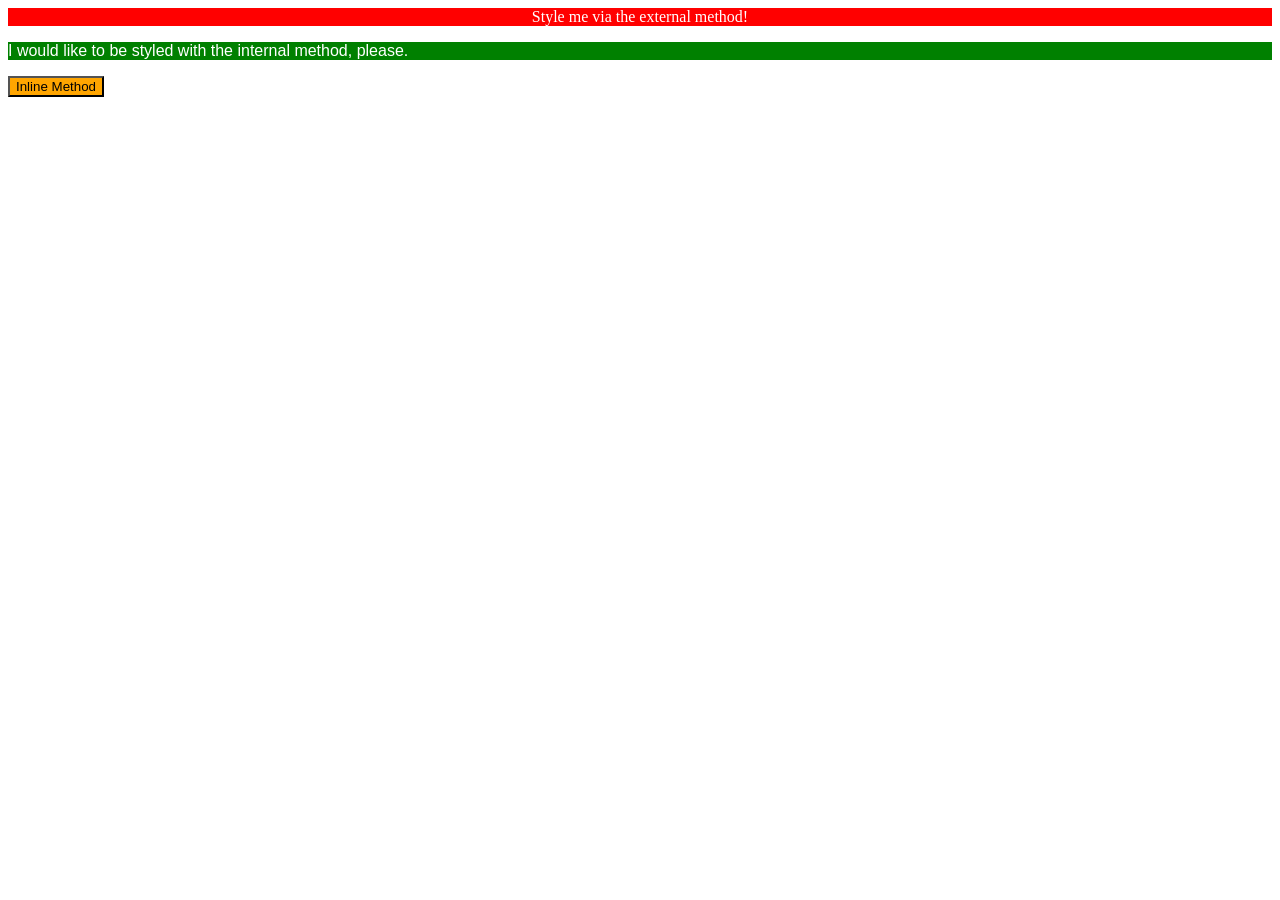
<file: foundations/intro-to-css/01-css-methods/index.html>
<!DOCTYPE html>
<html lang="en">
  <head>
    <style>
        p {background-color: green;
           font: 1em sans-serif;
            font-size: 18;
             color: white;
        } 
    </style>
    <meta charset="UTF-8">
    <meta http-equiv="X-UA-Compatible" content="IE=edge">
    <meta name="viewport" content="width=device-width, initial-scale=1.0">
    <title>Methods for Adding CSS</title>
    <link rel="stylesheet" href="external-style.css">
  </head>
  <body>
    <div>Style me via the external method!</div>
    <p>I would like to be styled with the internal method, please.</p>
    <button style="background-color: orange; font-size: 18;">Inline Method</button>
  </body>
</html>
</file>
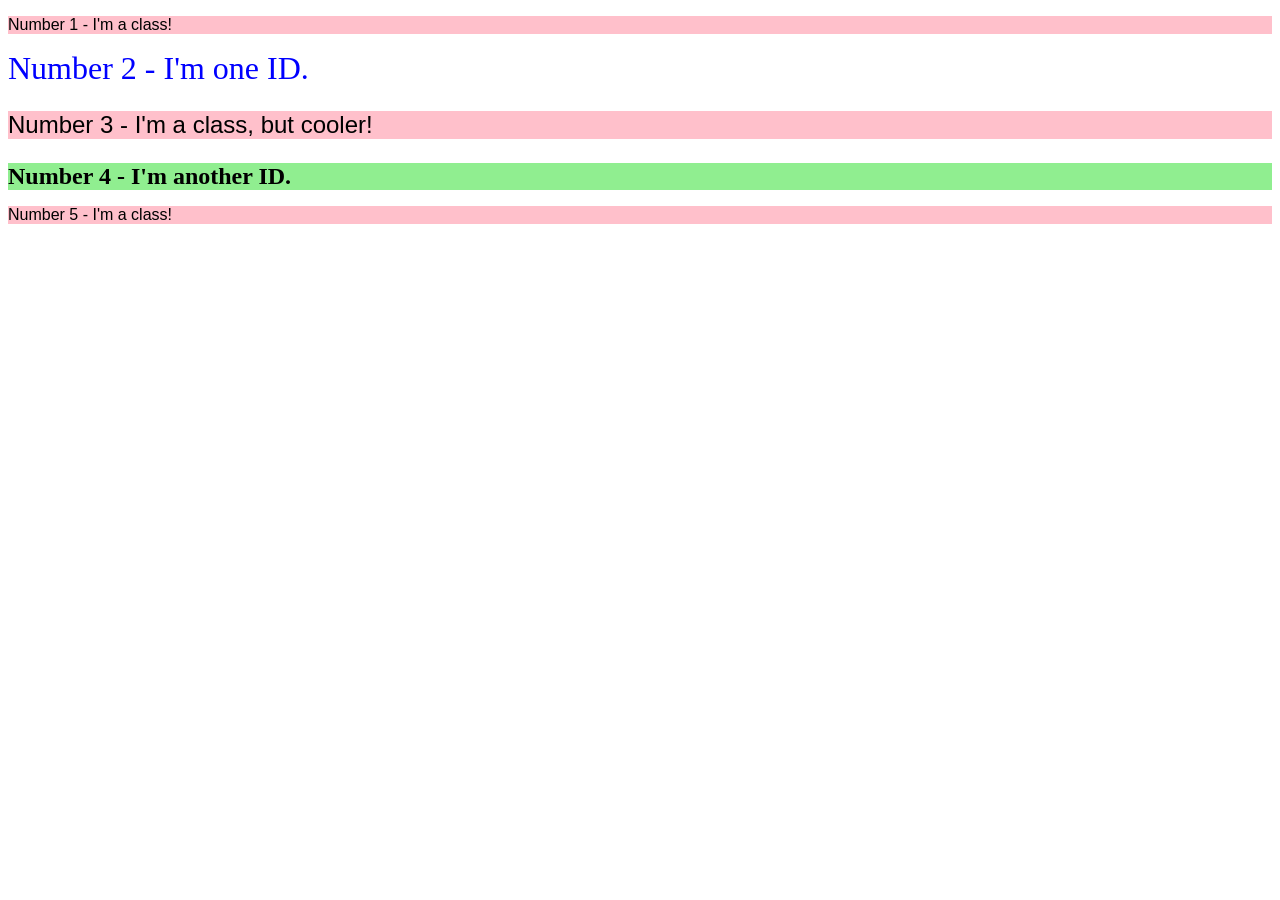
<file: foundations/intro-to-css/02-class-id-selectors/index.html>
<!DOCTYPE html>
<html lang="en">
  <head>
    <meta charset="UTF-8">
    <meta http-equiv="X-UA-Compatible" content="IE=edge">
    <meta name="viewport" content="width=device-width, initial-scale=1.0">
    <title>Class and ID Selectors</title>
    <link rel="stylesheet" href="style.css">
  </head>
  <body>
    <p><div class="red">Number 1 - I'm a class!</div></p>
    <div id="blue">Number 2 - I'm one ID.</div>
    <p class="red adjust-font-size"> Number 3 - I'm a class, but cooler!</p>
    <div id="green">Number 4 - I'm another ID.</div>
    <p class="red">Number 5 - I'm a class!</p>
  </body>
</html>
</file>
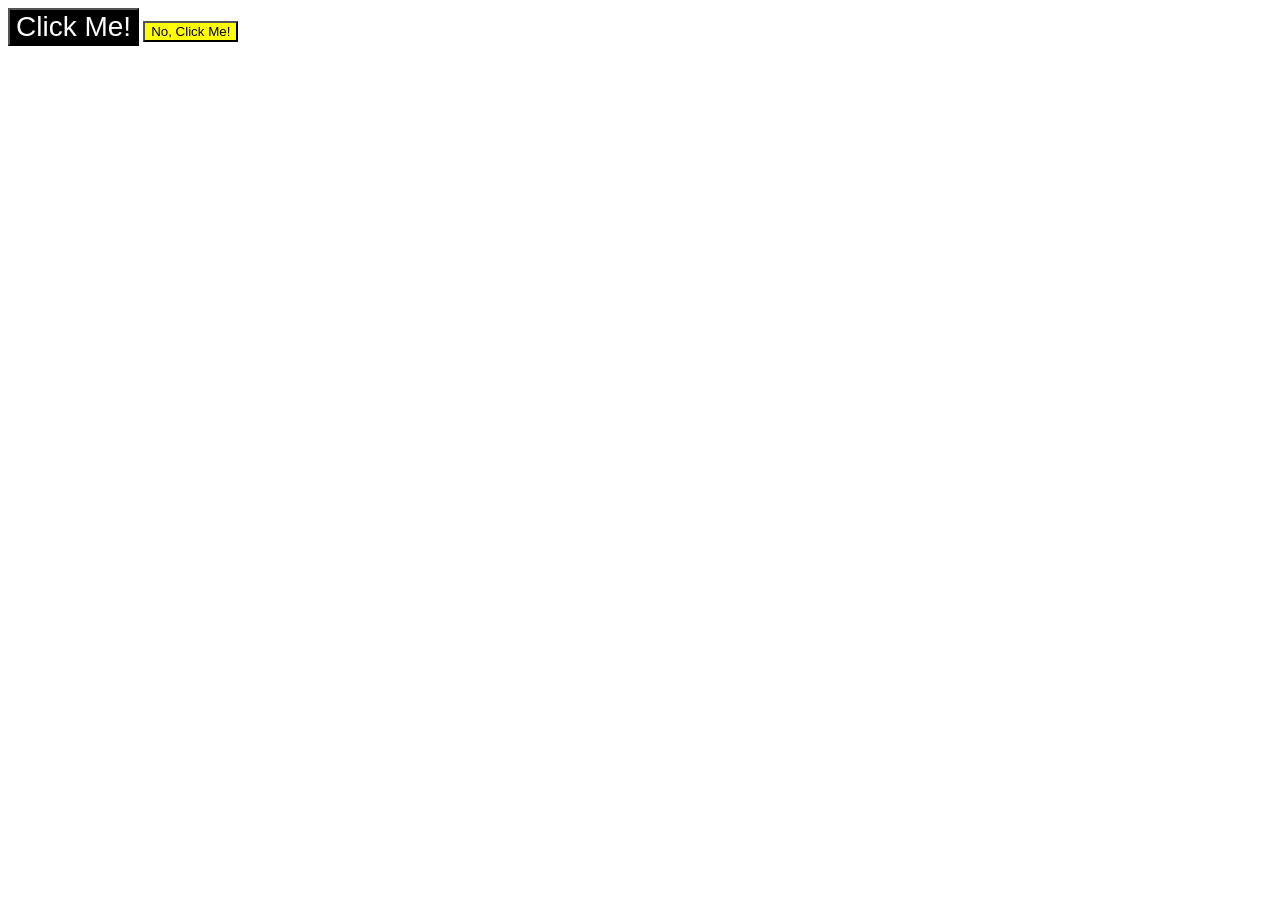
<file: foundations/intro-to-css/03-grouping-selectors/index.html>
<!DOCTYPE html>
<html lang="en">
  <head>
    <meta charset="UTF-8">
    <meta http-equiv="X-UA-Compatible" content="IE=edge">
    <meta name="viewport" content="width=device-width, initial-scale=1.0">
    <title>Grouping Selectors</title>
    <link rel="stylesheet" href="style.css">
  </head>
  <body>
    <button class="black shared">Click Me!</button>
    <button class="yellow sharedg">No, Click Me!</button>
  </body>
</html>
</file>
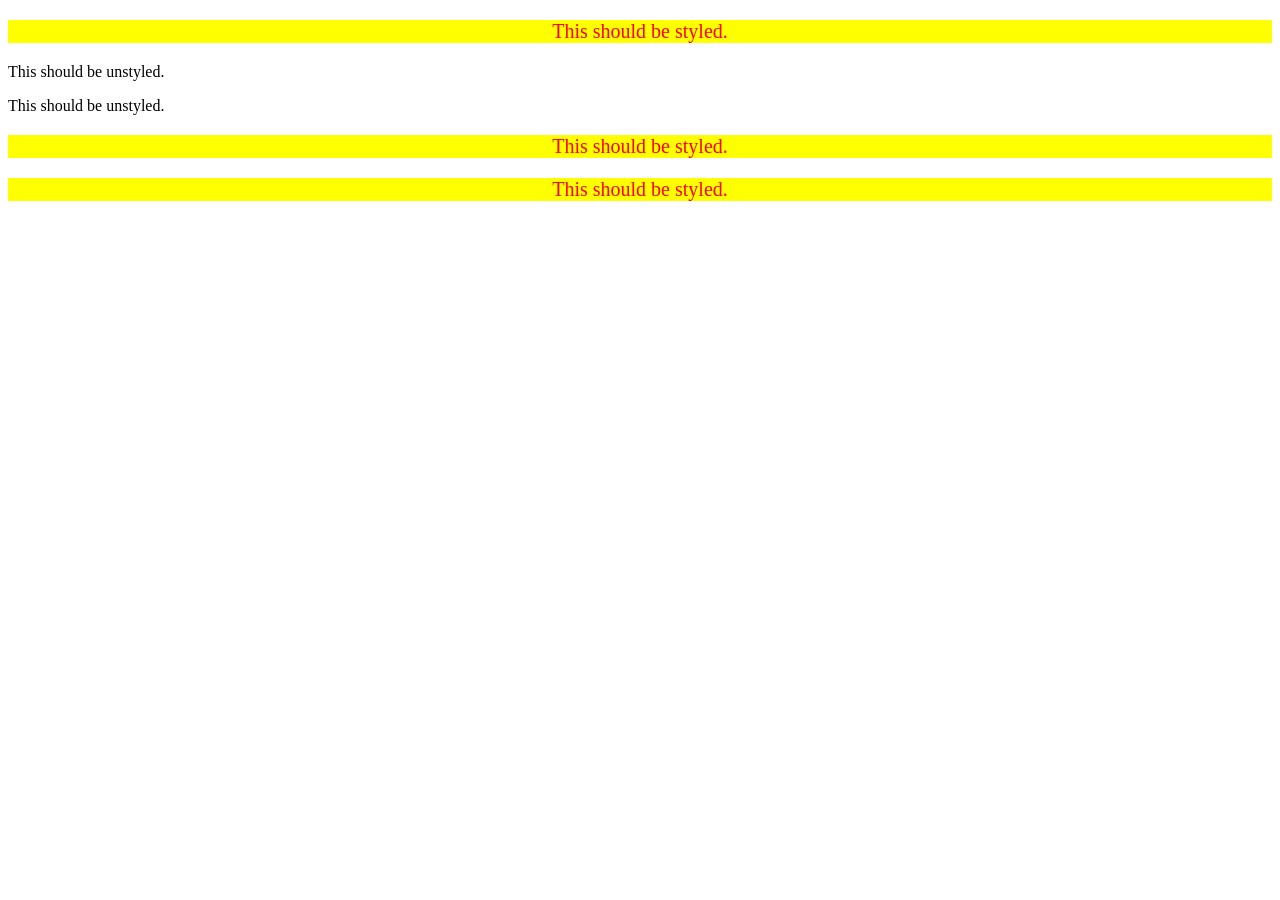
<file: foundations/intro-to-css/05-descendant-combinator/index.html>
<!DOCTYPE html>
<html lang="en">
  <head>
    <meta charset="UTF-8">
    <meta http-equiv="X-UA-Compatible" content="IE=edge">
    <meta name="viewport" content="width=device-width, initial-scale=1.0">
    <title>Descendant Combinator</title>
    <link rel="stylesheet" href="style.css">
  </head>
  <body>
    <div class="container">
      <p class="text">This should be styled.</p>
    </div>
    <p class="text">This should be unstyled.</p>
    <p class="text">This should be unstyled.</p>
    <div class="container">
      
      <p class="text">This should be styled.</p>
      <p class="text">This should be styled.</p>
    </div>
  </body>
</html>
</file>
<file: foundations/intro-to-css/01-css-methods/external-style.css>
div {
background-color: red;
font: 1em sans-serif  bold;
 text-align: center;
  font-size: 32;
   color: white;  
}
</file>
<file: foundations/intro-to-css/02-class-id-selectors/style.css>
/* Add CSS Styling */
.red{background-color: pink;
    font-family: Verdana, "DejaVu San", sans-serif;
}

#blue{ color: blue;
        font-size: 32px; 
    }
.adjust-font-size{
    font-size: 24px;
}
#green{background-color: lightgreen;
   font-weight: bold; font-size: 24px; 


}
</file>
<file: foundations/intro-to-css/03-grouping-selectors/style.css>
/* Add CSS Styling */
.black{background-color: black;
        color: white;       
}
.yellow{background-color: yellow;
            color: black;
}

.shared{font-size: 28px;
        font-family: Helvetica, "Times New Roman", sans-serif;
}
</file>
<file: foundations/intro-to-css/05-descendant-combinator/style.css>
/* Add CSS Styling */
.container .text{
    background-color: yellow;
                    color: red;
                    font-size: 20px;
                    text-align: center;
}
</file>
